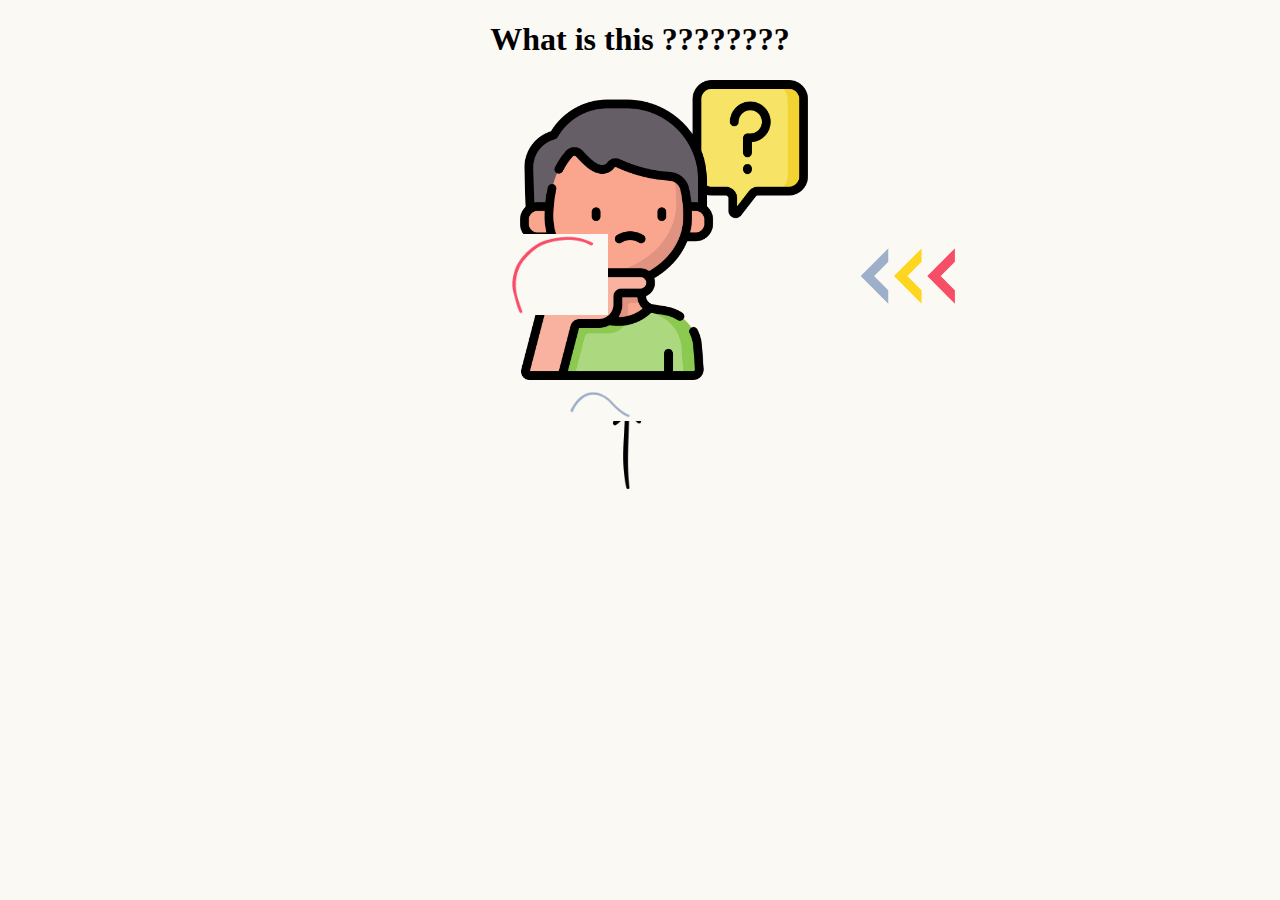
<file: index.html>
<!DOCTYPE html>
<html>
<head>
    <link rel="stylesheet" href="css/style.css">

</head>
<body>
    <section id="container">
        <h1 id="judul">What is this ????????</h1>
        <div id="icon"><a href="1.html"><img src="gambar/question.png" ></a></div>
        <div id="arrow1"><img src="gambar/panah.gif"width="100px" heigth="100px"></div>
        <div id="arrow2"><img src="gambar/up-arrow.png"width="100px" heigth="100px"></div>
        <div id="arrow3"><img src="gambar/panah2.gif"width="100px" heigth="100px"></div>
        <div id ="arrow4"><img src="gambar/panah3.gif" width="100px" heigth="100px"></div>
    </section>
</body>

</html>
</file>
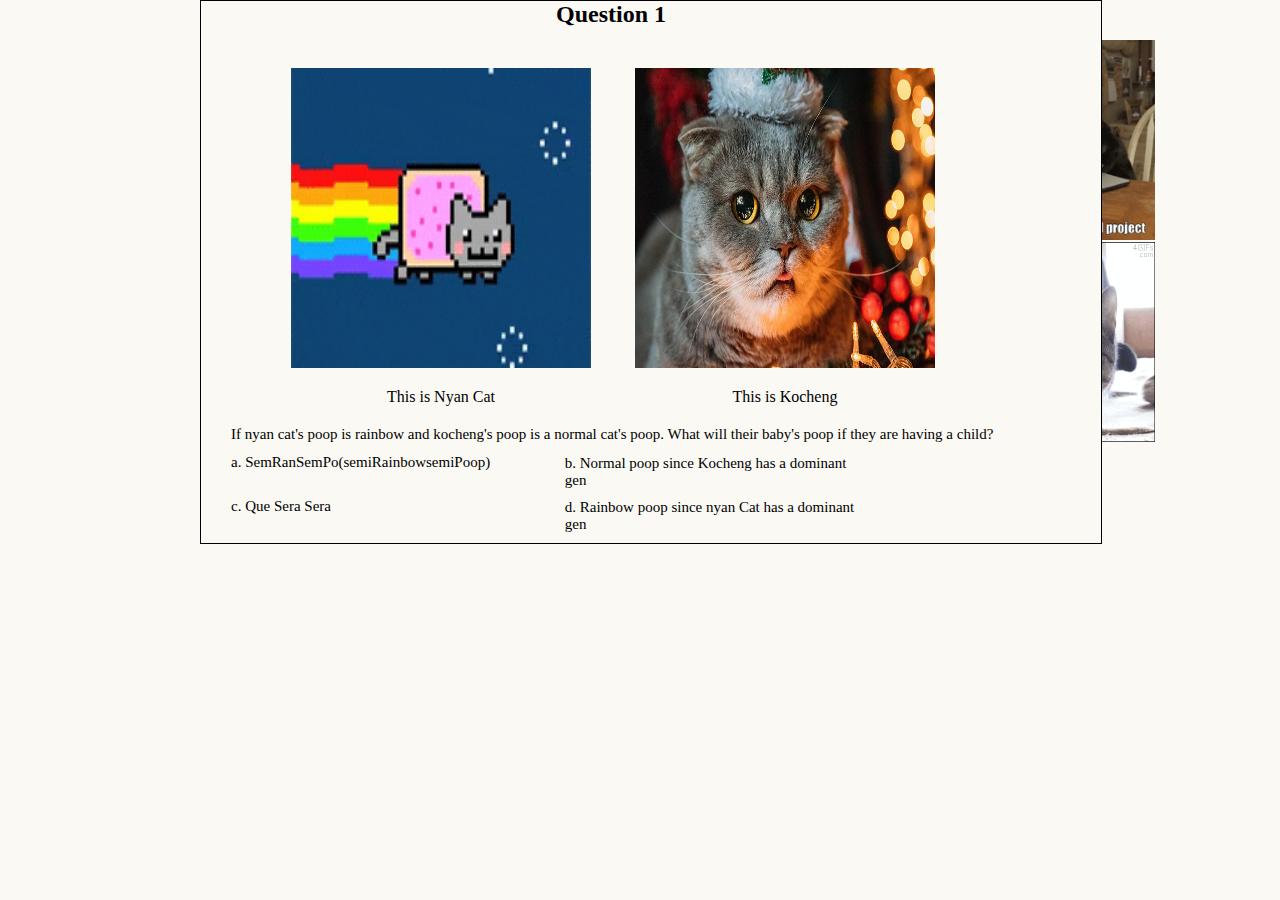
<file: 1.html>
<!DOCTYPE html>
<html>
<head>
    <link rel ="stylesheet" href="css/1.css">

</head>
<body>
    <section id="samping">
        <div id="gif" >
            <img src="gambar/typing1.gif"width="200px" height="200px">
            <img src="gambar/cat.gif"width="200px" height="200px">
        </div>
    </section>
    <section id="container">
        <h2 id="judul"> Question 1</h2>
        <div id="gambar">
            <div id="foto">
                <img src="gambar/giphy.gif">
                <div class="deskripsi">This is Nyan Cat</div>
            </div>
            <div id="foto">
                <img src="gambar/kocheng.jpg">
                <div class="deskripsi">This is Kocheng</div>
            </div>
        </div>
        <div id="pertanyaan">If nyan cat's poop is rainbow and kocheng's poop is a normal cat's poop.
            What will their baby's poop if they are having a child?
        </div>
        <section id="jawaban">
            <ul>
            <li id ="pilihana"onclick="fungsi2()">a. SemRanSemPo(semiRainbowsemiPoop)</li>
            <li id="pilihan" onclick="fungsi2()">b. Normal poop since Kocheng has a dominant gen</li>
            <li id ="pilihanc" >c. Que Sera Sera</li>
            <li id ="pilihan"onclick="fungsi2()">d. Rainbow poop since nyan Cat has a dominant gen</li>
            </ul> 
         
        </section>
        
        
    </section>
    <div id="myModal" class="modal" >
        <div class = "content">
            <span class="close">&times;</span>
            <p style="background-color: white;">Yes it's true. Why we care about someone's poop. Just mind our own poop business.
                <a href="./2.html" style="background-color: white;">  next question</a>
            </p>
        </div>
    </div>
    <script src="./1.js"></script>

</body>



</html>
</file>
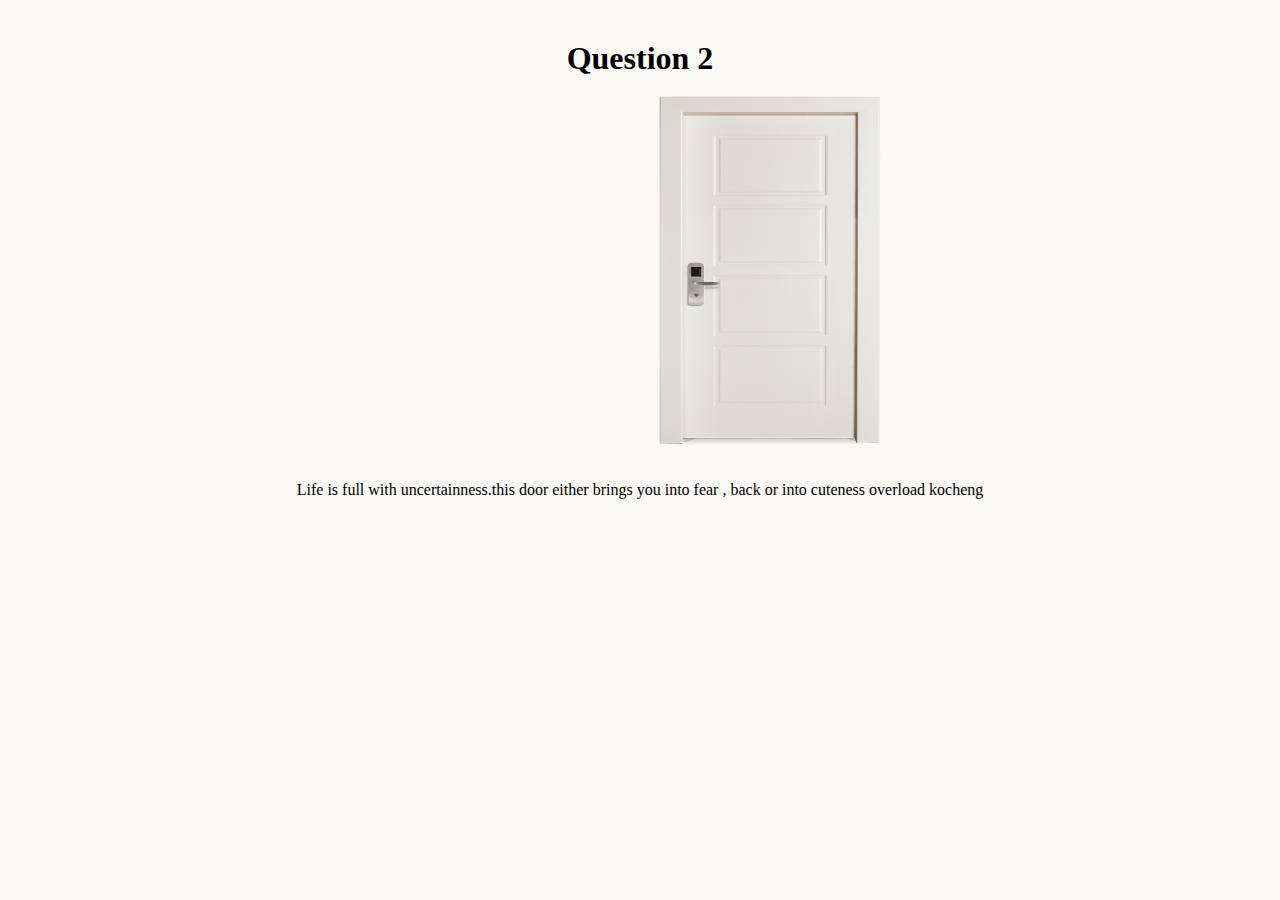
<file: 2.html>
<!DOCTYPE html>
<html>
<head>

    <link rel="stylesheet" href="css/2.css">
</head>
<body>
    <h1 id="judul">Question 2</h1>
    <section id="container">
        <div id="gambar"><img src="gambar/pintu.png"></div>
        <div id="penjelasan">Life is full with uncertainness.this door 
            either brings you into fear , back or into cuteness overload kocheng
        </div>


    </section>
    <script src="./2.js">
    </script>
</body>
</html>
</file>
<file: css/style.css>
*{
    background-color:#fbf9f4;
}
#icon img  {
    width: 300px;
    height: 300px;
    position: relative;
    left: 40%;
    top: 10%
}
#judul{
    left:37%;
    text-align: center;
}
#arrow2 img{
    position: relative;
    left: 45%;
    bottom:80px;
    
}
#arrow1 img{
    position: relative;
    margin-left: 0px;
    left:500px;
    bottom : 150px;
}

#arrow3 img{
    position: relative;
    left:560px;
    bottom: 190px;
}

#arrow4 img{
    position: relative;
    left:850px;
    bottom:370px
}

#click{
    width : 100px;
    height: 100px;
    margin-top:20px;
    position: relative;
    left: 47%;
}
</file>
<file: css/1.css>
*{
  margin:0;
  padding:0;
  background-color:#fbf9f4;
}
#judul{
  left: 350px;
  margin : 0px;
  padding : 0px;
  position: relative;
  width: 120px;
  text-align: center;
}
#samping{
  width:250px;
  height:370px;
  background-color:white;
  position: fixed;
  margin-left: 0px;
  float:right;
  right:100px;
  text-align: center;
  font-size: 10px;
  margin-top: 40px;
}
#container{
    width: 900px;
    position:relative;
    display: inline-block;
    left: 200px;
    height:100%;
    border-style: solid;
    border-width: 1.5px;
    border-color: black;
}
#gambar{
  width: 100%;
  position:relative;
  display: inline-block;
  margin : 0 0 0 0 
}
#foto{
    text-align:center;
    display: inline-block;
    margin: 20px 10px;
    position:relative;
    left: 70px;
    padding: 0px;
}
#foto img{
    width:300px;
    height:300px;
    margin: 20px 10px;
    position:relative;
    float: left;
    
 
}
#pertanyaan{
  font-size: 15px;
  left: 30px;
  position: relative;
  width: 800px;
}
#jawaban{
  width: 800px;
  position:relative;
  height:100px;
  font-size: 15px;
  left: 30px;
}
#pilihan{
  width:300px;
  text-align:left;
  display: inline-block;
  position:relative;
  margin-bottom: 10px;
  margin-right: 30px;
  top:12px;  
  cursor : pointer;
}

#pilihana , #pilihanc{
  width:300px;
  text-align:left;
  display: inline-block;
  position: relative;
  margin-right: 30px; 
  margin-top:0px;
  bottom: 6px;
  cursor : pointer;
}

.modal {
  display: none; 
  position: fixed; 
  padding-top: 100px; 
  left: 0;
  top: 0;
  width: 100%; 
  height: 100%; 
  overflow: auto; 
  background-color: rgb(0,0,0,0.4); 
}



.content {
  background-color: white;
  margin: auto;
  padding: 20px;
  border: 1px solid #888;
  width: 80%;
}


.close {
  color: #aaaaaa;
  background-color: white;
  float: right;
  font-size: 28px;
  font-weight: bold;
}

.close:hover,
.close:focus {
  color: #000;
  text-decoration: none;
  cursor: pointer;
}
</file>
<file: css/2.css>
*{
    margin:0;
    padding:0;
    background-color:#fbf9f4;
}

#gambar img{
    left:620px;
    width:300px;
    height:400px;
    position : relative;
    cursor:pointer;
}

#penjelasan{
    text-align: center;
}

#judul{
    text-align: center;
    margin-top: 40px;
}
</file>
